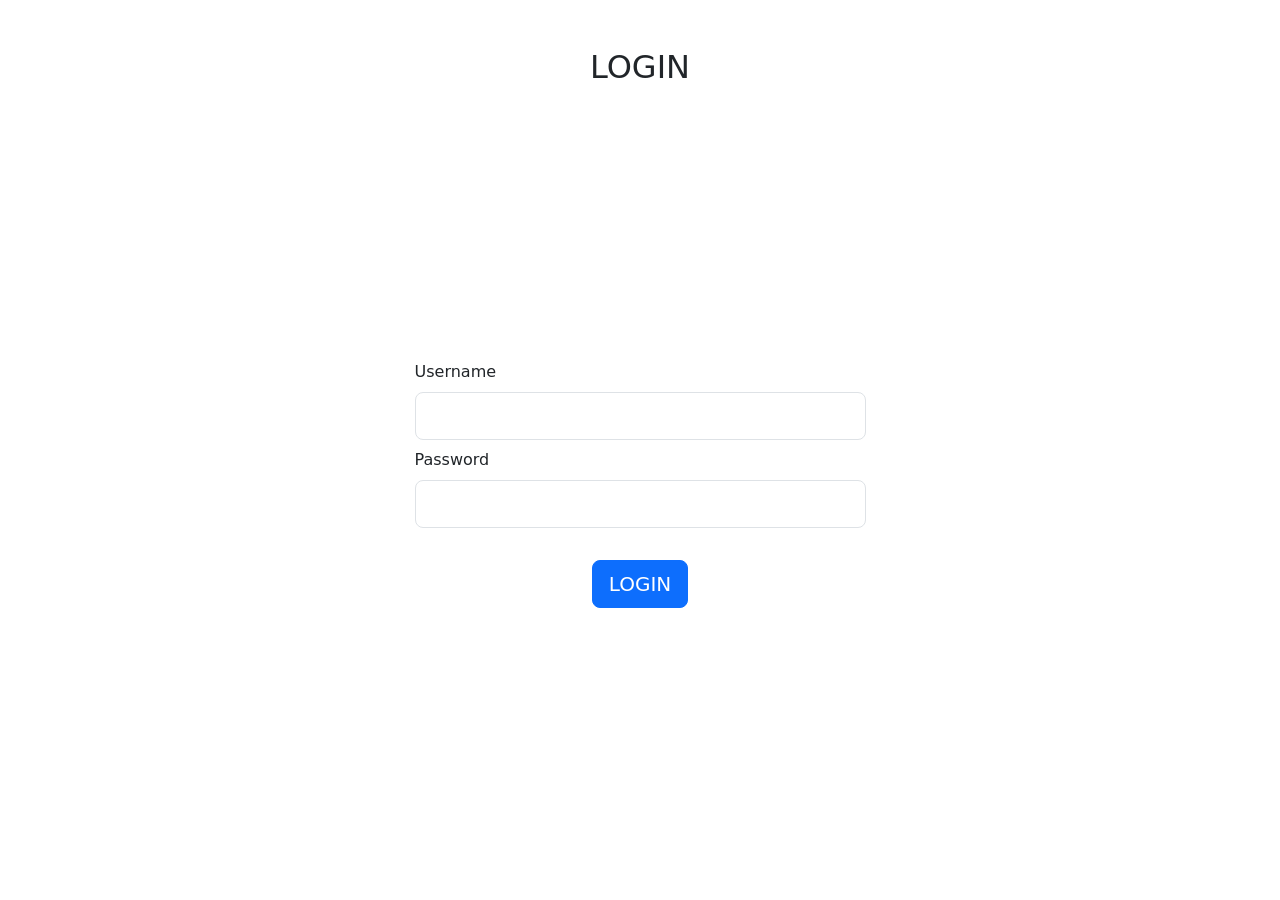
<file: index.html>
<!DOCTYPE html>
<html lang="en">
<head>
    <meta charset="UTF-8">
    <meta http-equiv="X-UA-Compatible" content="IE=edge">
    <meta name="viewport" content="width=device-width, initial-scale=1.0">
    <title>Login Admin</title>
    <link href="https://cdn.jsdelivr.net/npm/bootstrap@5.3.0-alpha1/dist/css/bootstrap.min.css" rel="stylesheet" integrity="sha384-GLhlTQ8iRABdZLl6O3oVMWSktQOp6b7In1Zl3/Jr59b6EGGoI1aFkw7cmDA6j6gD" crossorigin="anonymous">
</head>
<body>
    <section class="vh-100">
        <div class="container py-5 h-100">
            <h2 class="text-center">LOGIN</h2>
            <div class="row d-flex align-items-center justify-content-center h-100">
                <div class="col-md-7 col-lg-5 col-xl-5">
                    <form action="x/proses-login.php" method="post">
                        <div class="form-outline mb-2">
                            <label class="form-label" for="Username">Username</label>
                            <input type="text" id="Username" class="form-control form-control-lg" name="username">
                        </div>
                        <div class="form-outline mb-2">
                            <label class="form-label" for="Password">Password</label>
                            <input type="password" id="Password" class="form-control form-control-lg" name="password">
                        </div>
                        <div class="text-center py-4">
                            <button type="submit" class="btn btn-primary btn-lg btn-block text-center">LOGIN</button>
                        </div>
                    </form>
                </div>
            </div>
        </div>
    </section>
    <script src="https://cdn.jsdelivr.net/npm/bootstrap@5.3.0-alpha1/dist/js/bootstrap.bundle.min.js" integrity="sha384-w76AqPfDkMBDXo30jS1Sgez6pr3x5MlQ1ZAGC+nuZB+EYdgRZgiwxhTBTkF7CXvN" crossorigin="anonymous"></script>
</body>
</html>
</file>
